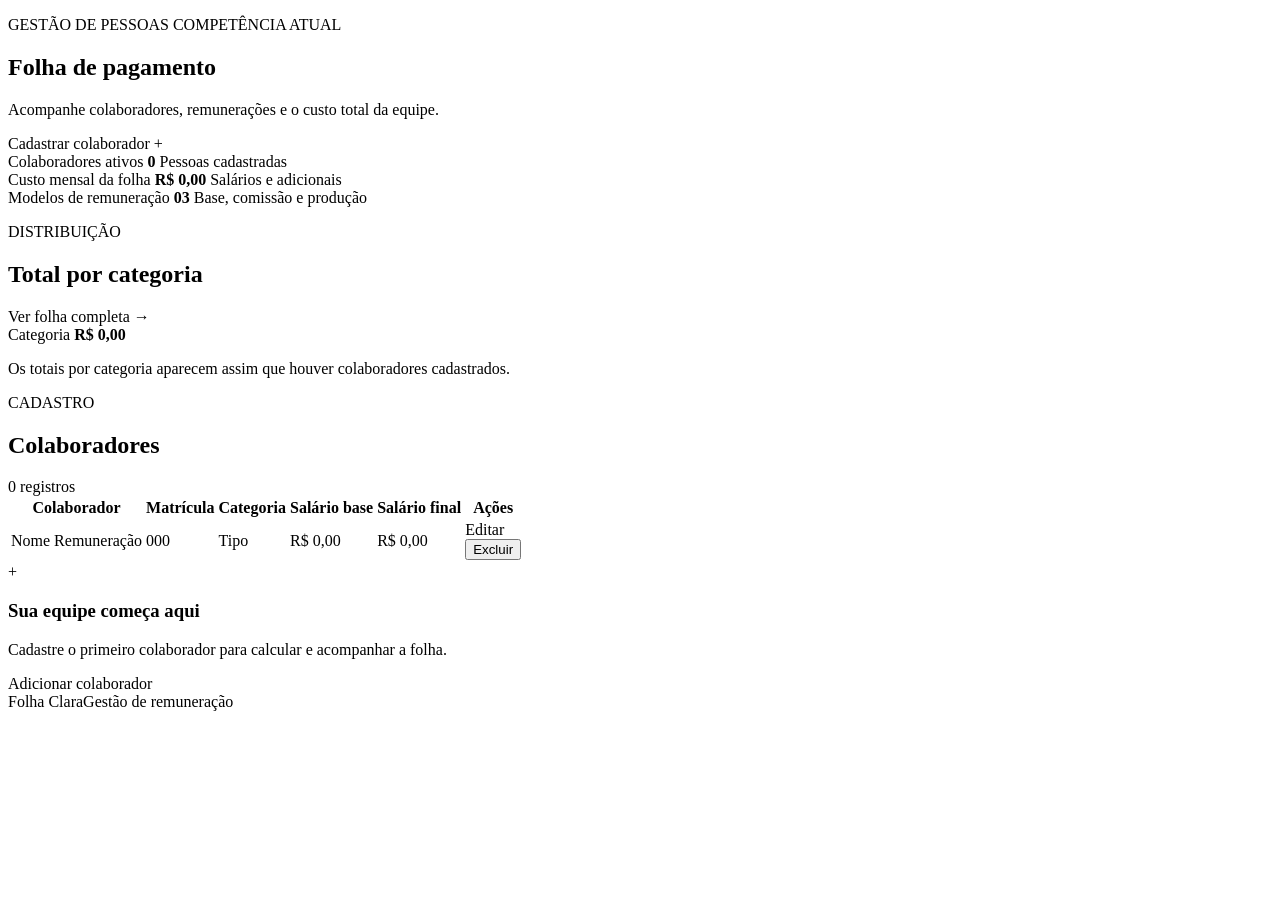
<file: src/main/resources/templates/index.html>
<!DOCTYPE html>
<html lang="pt-BR" xmlns:th="http://www.thymeleaf.org">
<head>
    <meta charset="UTF-8">
    <meta name="viewport" content="width=device-width, initial-scale=1">
    <meta name="theme-color" content="#173e39">
    <title>Painel | Folha Clara</title>
    <link rel="preconnect" href="https://fonts.googleapis.com">
    <link rel="preconnect" href="https://fonts.gstatic.com" crossorigin>
    <link href="https://fonts.googleapis.com/css2?family=DM+Sans:wght@400;500;600;700&family=Manrope:wght@500;600;700;800&display=swap" rel="stylesheet">
    <link rel="stylesheet" th:href="@{/css/app.css}">
</head>
<body>
<header th:replace="~{fragments/nav :: navigation}"></header>
<main class="page-shell">
    <section class="page-heading reveal">
        <div>
            <p class="eyebrow">GESTÃO DE PESSOAS <span></span> COMPETÊNCIA ATUAL</p>
            <h1>Folha de pagamento</h1>
            <p class="heading-copy">Acompanhe colaboradores, remunerações e o custo total da equipe.</p>
        </div>
        <a class="button button-primary" th:href="@{/colaboradores/novo}">Cadastrar colaborador <span aria-hidden="true">+</span></a>
    </section>

    <div class="notice notice-success" th:if="${sucesso}" th:text="${sucesso}" role="status"></div>
    <div class="notice notice-error" th:if="${erro}" th:text="${erro}" role="alert"></div>

    <section class="metrics reveal" aria-label="Indicadores da folha">
        <article class="metric metric-count">
            <span class="metric-label">Colaboradores ativos</span>
            <strong class="metric-value" th:text="${resumo.quantidadeColaboradores}">0</strong>
            <span class="metric-foot">Pessoas cadastradas</span>
        </article>
        <article class="metric metric-total">
            <span class="metric-label">Custo mensal da folha</span>
            <strong class="metric-value metric-currency" th:text="${@formatadorMoeda.formatar(resumo.totalFolha)}">R$ 0,00</strong>
            <span class="metric-foot">Salários e adicionais</span>
        </article>
        <article class="metric metric-types">
            <span class="metric-label">Modelos de remuneração</span>
            <strong class="metric-value">03</strong>
            <span class="metric-foot">Base, comissão e produção</span>
        </article>
    </section>

    <section class="category-strip reveal" aria-labelledby="category-title">
        <div class="section-intro">
            <div>
                <p class="eyebrow">DISTRIBUIÇÃO</p>
                <h2 id="category-title">Total por categoria</h2>
            </div>
            <a class="text-link" th:href="@{/folha}">Ver folha completa <span aria-hidden="true">→</span></a>
        </div>
        <div class="category-list" th:if="${!resumo.totaisPorCategoria.isEmpty()}">
            <div class="category-item" th:each="categoria : ${resumo.totaisPorCategoria}">
                <span class="category-dot" aria-hidden="true"></span>
                <span class="category-name" th:text="${categoria.key}">Categoria</span>
                <strong th:text="${@formatadorMoeda.formatar(categoria.value)}">R$ 0,00</strong>
            </div>
        </div>
        <p class="empty-inline" th:if="${resumo.totaisPorCategoria.isEmpty()}">Os totais por categoria aparecem assim que houver colaboradores cadastrados.</p>
    </section>

    <section class="roster-section reveal" aria-labelledby="roster-title">
        <div class="section-intro roster-heading">
            <div>
                <p class="eyebrow">CADASTRO</p>
                <h2 id="roster-title">Colaboradores</h2>
            </div>
            <span class="count-label" th:text="${resumo.quantidadeColaboradores} + ' registros'">0 registros</span>
        </div>
        <div class="table-wrap" th:if="${!colaboradores.isEmpty()}">
            <table>
                <thead>
                <tr>
                    <th scope="col">Colaborador</th>
                    <th scope="col">Matrícula</th>
                    <th scope="col">Categoria</th>
                    <th scope="col" class="numeric">Salário base</th>
                    <th scope="col" class="numeric">Salário final</th>
                    <th scope="col"><span class="visually-hidden">Ações</span></th>
                </tr>
                </thead>
                <tbody>
                <tr th:each="colaborador : ${colaboradores}">
                    <td>
                        <a class="person-link" th:href="@{/folha/{matricula}(matricula=${colaborador.matricula})}" th:text="${colaborador.nome}">Nome</a>
                        <span class="cell-subtext" th:text="${colaborador.detalhesRemuneracao}">Remuneração</span>
                    </td>
                    <td class="mono" th:text="${colaborador.matricula}">000</td>
                    <td><span class="type-tag" th:classappend="${colaborador.codigoPersistencia.toLowerCase()}" th:text="${colaborador.tipo}">Tipo</span></td>
                    <td class="numeric" th:text="${@formatadorMoeda.formatar(colaborador.salarioBase)}">R$ 0,00</td>
                    <td class="numeric amount-strong" th:text="${@formatadorMoeda.formatar(colaborador.salarioFinal)}">R$ 0,00</td>
                    <td>
                        <div class="row-actions">
                            <a class="action-link" th:href="@{/colaboradores/{matricula}/editar(matricula=${colaborador.matricula})}">Editar</a>
                            <form method="post" th:action="@{/colaboradores/{matricula}/excluir(matricula=${colaborador.matricula})}" onsubmit="return confirm('Excluir este colaborador?')">
                                <button class="action-link action-delete" type="submit">Excluir</button>
                            </form>
                        </div>
                    </td>
                </tr>
                </tbody>
            </table>
        </div>
        <div class="empty-state" th:if="${colaboradores.isEmpty()}">
            <span class="empty-mark" aria-hidden="true">+</span>
            <h3>Sua equipe começa aqui</h3>
            <p>Cadastre o primeiro colaborador para calcular e acompanhar a folha.</p>
            <a class="button button-outline" th:href="@{/colaboradores/novo}">Adicionar colaborador</a>
        </div>
    </section>
</main>
<footer class="site-footer"><span>Folha Clara</span><span>Gestão de remuneração</span></footer>
</body>
</html>
</file>
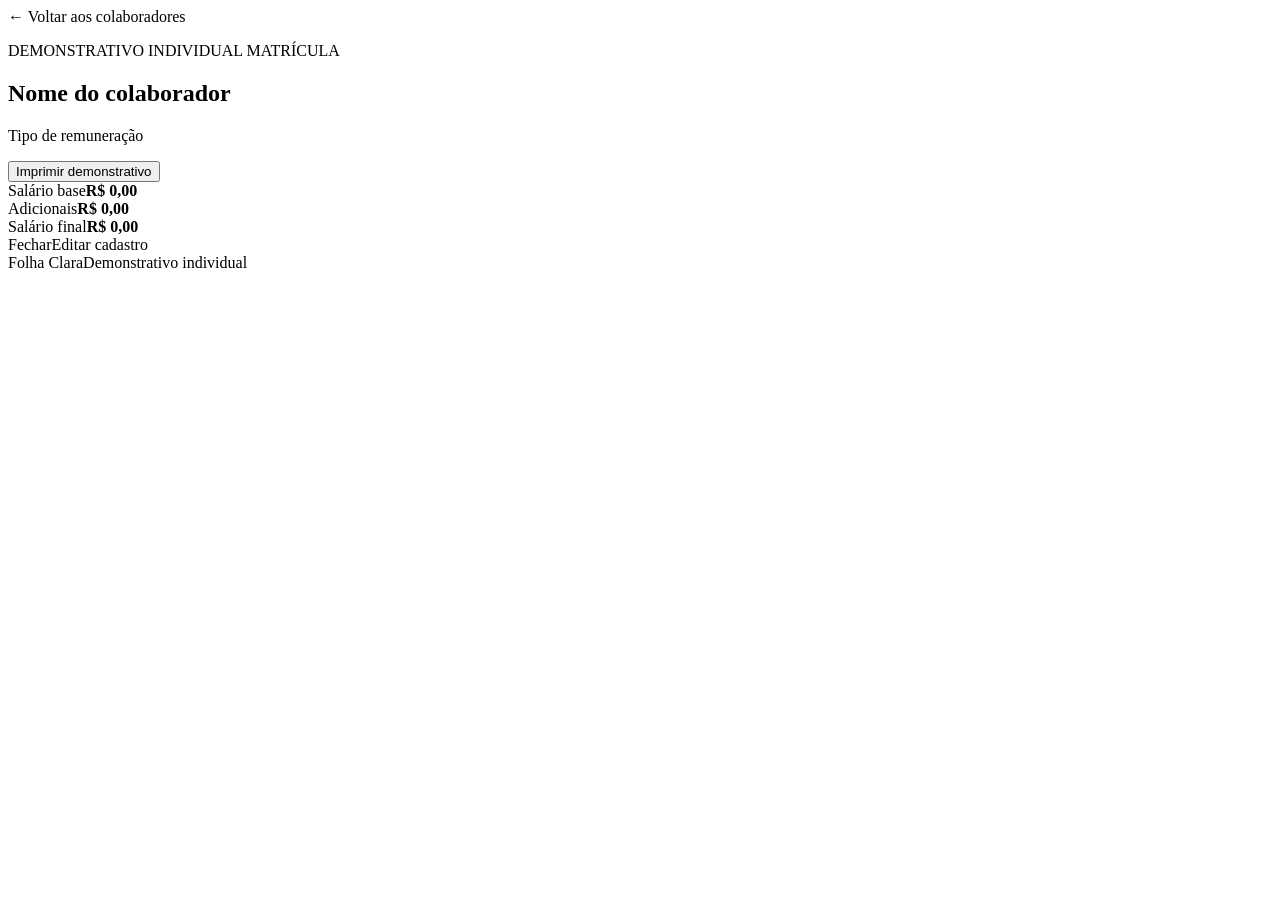
<file: src/main/resources/templates/folha-individual.html>
<!DOCTYPE html>
<html lang="pt-BR" xmlns:th="http://www.thymeleaf.org">
<head>
    <meta charset="UTF-8">
    <meta name="viewport" content="width=device-width, initial-scale=1">
    <meta name="theme-color" content="#173e39">
    <title>Demonstrativo individual | Folha Clara</title>
    <link rel="preconnect" href="https://fonts.googleapis.com">
    <link rel="preconnect" href="https://fonts.gstatic.com" crossorigin>
    <link href="https://fonts.googleapis.com/css2?family=DM+Sans:wght@400;500;600;700&family=Manrope:wght@500;600;700;800&display=swap" rel="stylesheet">
    <link rel="stylesheet" th:href="@{/css/app.css}">
</head>
<body>
<header th:replace="~{fragments/nav :: navigation}"></header>
<main class="page-shell individual-shell">
    <a class="back-link" th:href="@{/}"><span aria-hidden="true">←</span> Voltar aos colaboradores</a>
    <section class="page-heading reveal">
        <div><p class="eyebrow">DEMONSTRATIVO INDIVIDUAL <span></span> <span th:text="${colaborador.matricula}">MATRÍCULA</span></p><h1 th:text="${colaborador.nome}">Nome do colaborador</h1><p class="heading-copy" th:text="${colaborador.tipo} + ' · ' + ${colaborador.detalhesRemuneracao}">Tipo de remuneração</p></div>
        <button class="button button-outline print-button" type="button" onclick="window.print()">Imprimir demonstrativo</button>
    </section>
    <section class="individual-report reveal">
        <div class="individual-line"><span>Salário base</span><strong th:text="${@formatadorMoeda.formatar(colaborador.salarioBase)}">R$ 0,00</strong></div>
        <div class="individual-line"><span>Adicionais</span><strong th:text="${@formatadorMoeda.formatar(colaborador.adicional)}">R$ 0,00</strong></div>
        <div class="individual-total"><span>Salário final</span><strong th:text="${@formatadorMoeda.formatar(colaborador.salarioFinal)}">R$ 0,00</strong></div>
    </section>
    <div class="individual-actions"><a class="button button-quiet" th:href="@{/}">Fechar</a><a class="button button-primary" th:href="@{/colaboradores/{matricula}/editar(matricula=${colaborador.matricula})}">Editar cadastro</a></div>
</main>
<footer class="site-footer"><span>Folha Clara</span><span>Demonstrativo individual</span></footer>
</body>
</html>
</file>
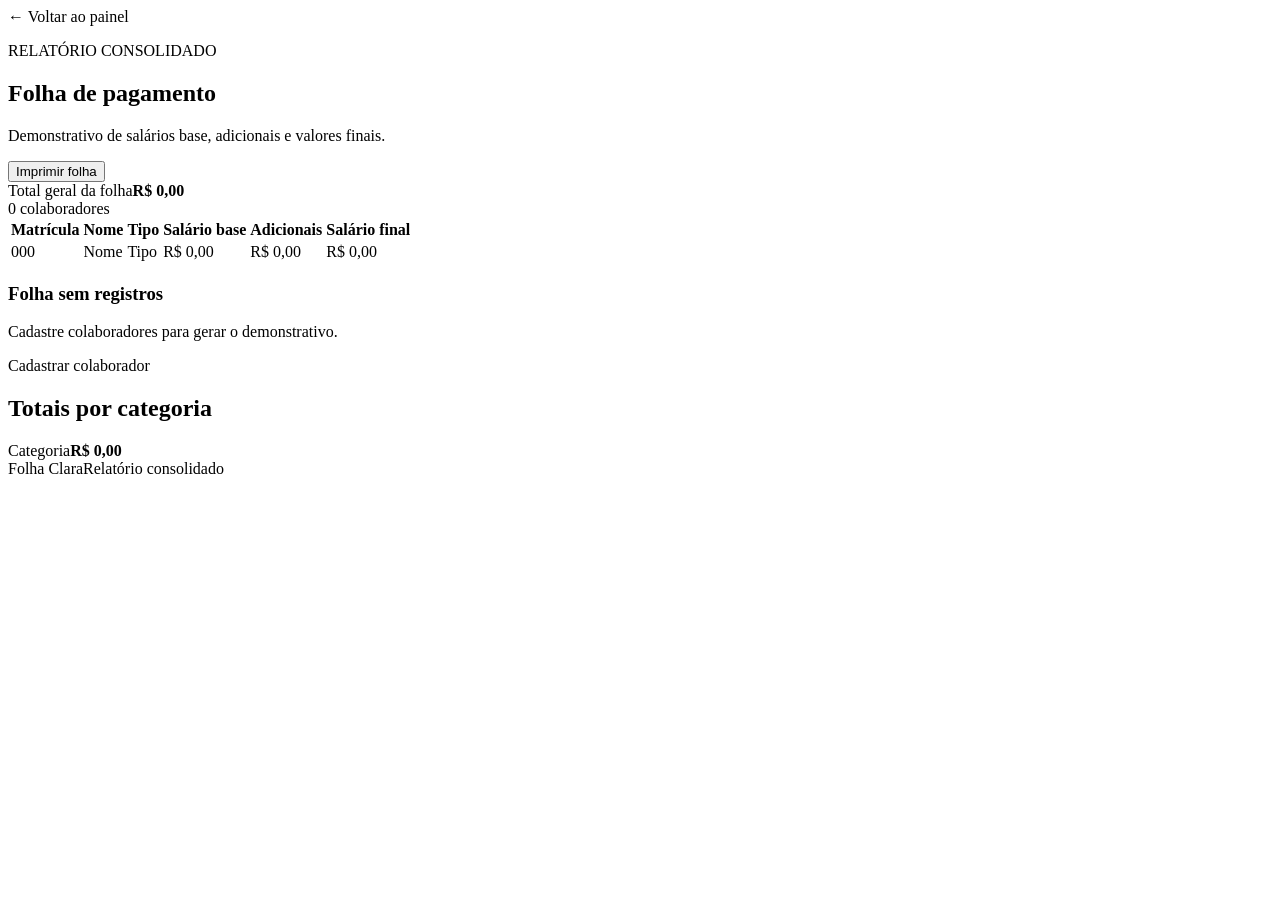
<file: src/main/resources/templates/folha.html>
<!DOCTYPE html>
<html lang="pt-BR" xmlns:th="http://www.thymeleaf.org">
<head>
    <meta charset="UTF-8">
    <meta name="viewport" content="width=device-width, initial-scale=1">
    <meta name="theme-color" content="#173e39">
    <title>Folha completa | Folha Clara</title>
    <link rel="preconnect" href="https://fonts.googleapis.com">
    <link rel="preconnect" href="https://fonts.gstatic.com" crossorigin>
    <link href="https://fonts.googleapis.com/css2?family=DM+Sans:wght@400;500;600;700&family=Manrope:wght@500;600;700;800&display=swap" rel="stylesheet">
    <link rel="stylesheet" th:href="@{/css/app.css}">
</head>
<body>
<header th:replace="~{fragments/nav :: navigation}"></header>
<main class="page-shell">
    <a class="back-link" th:href="@{/}"><span aria-hidden="true">←</span> Voltar ao painel</a>
    <section class="page-heading report-heading reveal">
        <div><p class="eyebrow">RELATÓRIO CONSOLIDADO</p><h1>Folha de pagamento</h1><p class="heading-copy">Demonstrativo de salários base, adicionais e valores finais.</p></div>
        <button class="button button-outline print-button" type="button" onclick="window.print()">Imprimir folha</button>
    </section>
    <section class="report-total reveal">
        <div><span class="metric-label">Total geral da folha</span><strong th:text="${@formatadorMoeda.formatar(resumo.totalFolha)}">R$ 0,00</strong></div>
        <span class="report-count" th:text="${resumo.quantidadeColaboradores} + ' colaboradores'">0 colaboradores</span>
    </section>
    <section class="roster-section report-table reveal">
        <div class="table-wrap" th:if="${!colaboradores.isEmpty()}">
            <table>
                <thead><tr><th scope="col">Matrícula</th><th scope="col">Nome</th><th scope="col">Tipo</th><th scope="col" class="numeric">Salário base</th><th scope="col" class="numeric">Adicionais</th><th scope="col" class="numeric">Salário final</th></tr></thead>
                <tbody>
                <tr th:each="colaborador : ${colaboradores}">
                    <td class="mono" th:text="${colaborador.matricula}">000</td>
                    <td><a class="person-link" th:href="@{/folha/{matricula}(matricula=${colaborador.matricula})}" th:text="${colaborador.nome}">Nome</a></td>
                    <td><span class="type-tag" th:classappend="${colaborador.codigoPersistencia.toLowerCase()}" th:text="${colaborador.tipo}">Tipo</span></td>
                    <td class="numeric" th:text="${@formatadorMoeda.formatar(colaborador.salarioBase)}">R$ 0,00</td>
                    <td class="numeric" th:text="${@formatadorMoeda.formatar(colaborador.adicional)}">R$ 0,00</td>
                    <td class="numeric amount-strong" th:text="${@formatadorMoeda.formatar(colaborador.salarioFinal)}">R$ 0,00</td>
                </tr>
                </tbody>
            </table>
        </div>
        <div class="empty-state" th:if="${colaboradores.isEmpty()}"><h3>Folha sem registros</h3><p>Cadastre colaboradores para gerar o demonstrativo.</p><a class="button button-primary" th:href="@{/colaboradores/novo}">Cadastrar colaborador</a></div>
    </section>
    <section class="category-summary" th:if="${!resumo.totaisPorCategoria.isEmpty()}">
        <h2>Totais por categoria</h2>
        <div class="category-list">
            <div class="category-item" th:each="categoria : ${resumo.totaisPorCategoria}"><span class="category-dot" aria-hidden="true"></span><span class="category-name" th:text="${categoria.key}">Categoria</span><strong th:text="${@formatadorMoeda.formatar(categoria.value)}">R$ 0,00</strong></div>
        </div>
    </section>
</main>
<footer class="site-footer"><span>Folha Clara</span><span>Relatório consolidado</span></footer>
</body>
</html>
</file>
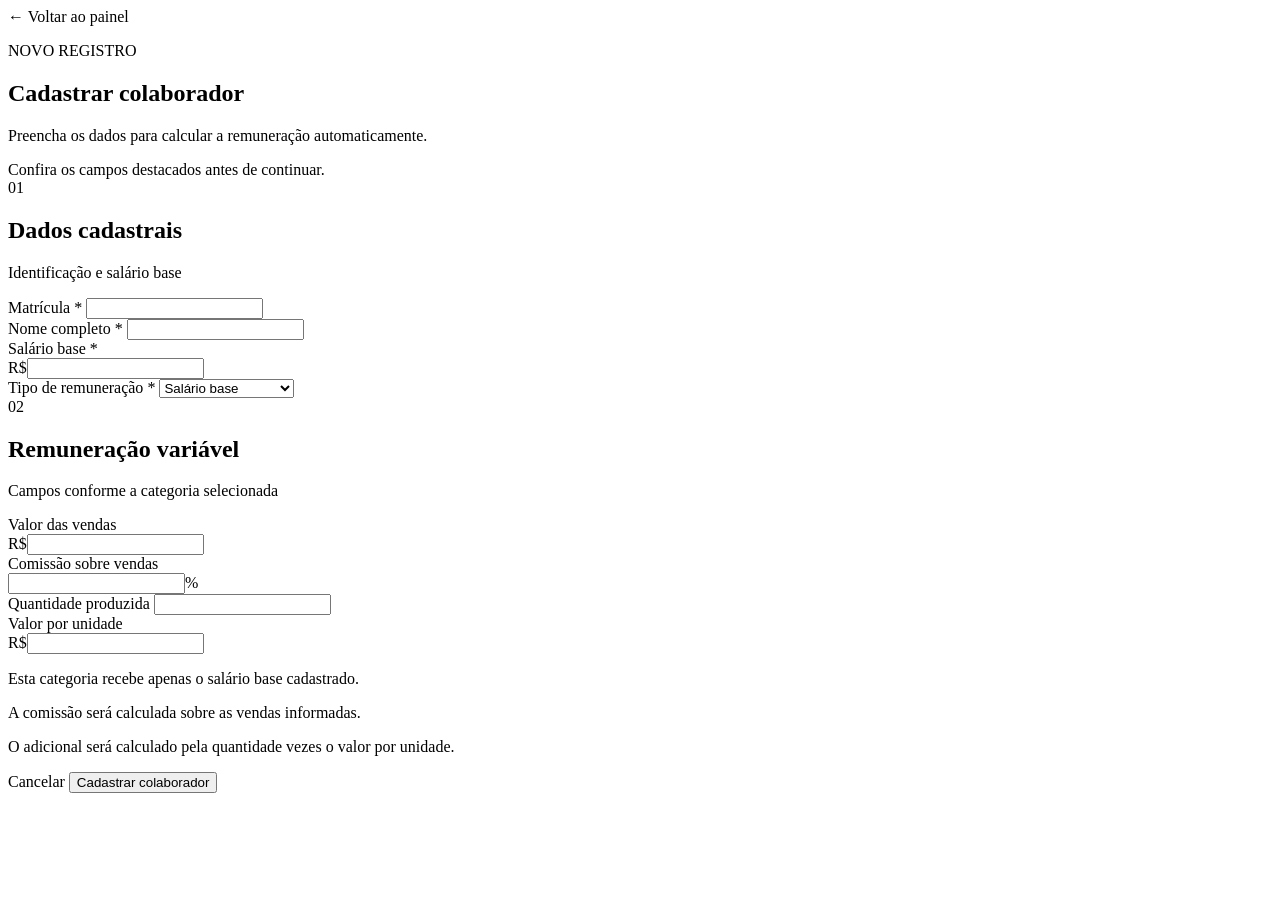
<file: src/main/resources/templates/colaboradores/form.html>
<!DOCTYPE html>
<html lang="pt-BR" xmlns:th="http://www.thymeleaf.org">
<head>
    <meta charset="UTF-8">
    <meta name="viewport" content="width=device-width, initial-scale=1">
    <meta name="theme-color" content="#173e39">
    <title th:text="${edicao ? 'Editar colaborador' : 'Novo colaborador'} + ' | Folha Clara'">Colaborador | Folha Clara</title>
    <link rel="preconnect" href="https://fonts.googleapis.com">
    <link rel="preconnect" href="https://fonts.gstatic.com" crossorigin>
    <link href="https://fonts.googleapis.com/css2?family=DM+Sans:wght@400;500;600;700&family=Manrope:wght@500;600;700;800&display=swap" rel="stylesheet">
    <link rel="stylesheet" th:href="@{/css/app.css}">
</head>
<body>
<header th:replace="~{fragments/nav :: navigation}"></header>
<main class="page-shell form-shell">
    <a class="back-link" th:href="@{/}"><span aria-hidden="true">←</span> Voltar ao painel</a>
    <section class="form-heading">
        <p class="eyebrow" th:text="${edicao ? 'ATUALIZAÇÃO CADASTRAL' : 'NOVO REGISTRO'}">NOVO REGISTRO</p>
        <h1 th:text="${edicao ? 'Editar colaborador' : 'Cadastrar colaborador'}">Cadastrar colaborador</h1>
        <p>Preencha os dados para calcular a remuneração automaticamente.</p>
    </section>

    <form class="employee-form" method="post" th:object="${form}"
          th:action="${edicao} ? @{/colaboradores/{matricula}(matricula=${form.matricula})} : @{/colaboradores}">
        <div class="notice notice-error" th:if="${erro}" th:text="${erro}" role="alert"></div>
        <div class="form-errors" th:if="${#fields.hasErrors('*')}" role="alert">
            Confira os campos destacados antes de continuar.
        </div>

        <section class="form-section">
            <div class="form-section-heading"><span class="step-number">01</span><div><h2>Dados cadastrais</h2><p>Identificação e salário base</p></div></div>
            <div class="form-grid">
                <div class="field">
                    <label for="matricula">Matrícula <span class="required-mark">*</span></label>
                    <input id="matricula" type="text" th:field="*{matricula}" maxlength="40" pattern="[A-Za-z0-9]+" autocomplete="off" required th:readonly="${edicao}" th:classappend="${#fields.hasErrors('matricula')} ? 'invalid'">
                    <small class="field-error" th:errors="*{matricula}"></small>
                </div>
                <div class="field">
                    <label for="nome">Nome completo <span class="required-mark">*</span></label>
                    <input id="nome" type="text" th:field="*{nome}" maxlength="120" autocomplete="name" required th:classappend="${#fields.hasErrors('nome')} ? 'invalid'">
                    <small class="field-error" th:errors="*{nome}"></small>
                </div>
                <div class="field">
                    <label for="salarioBase">Salário base <span class="required-mark">*</span></label>
                    <div class="input-prefix"><span>R$</span><input id="salarioBase" type="number" th:field="*{salarioBase}" min="0" step="0.01" required th:classappend="${#fields.hasErrors('salarioBase')} ? 'invalid'"></div>
                    <small class="field-error" th:errors="*{salarioBase}"></small>
                </div>
                <div class="field">
                    <label for="tipo">Tipo de remuneração <span class="required-mark">*</span></label>
                    <select id="tipo" th:field="*{tipo}" required th:classappend="${#fields.hasErrors('tipo')} ? 'invalid'">
                        <option value="PADRAO">Salário base</option>
                        <option value="COMISSIONADO">Salário + comissão</option>
                        <option value="PRODUCAO">Salário + produção</option>
                    </select>
                    <small class="field-error" th:errors="*{tipo}"></small>
                </div>
            </div>
        </section>

        <section class="form-section remuneration-section">
            <div class="form-section-heading"><span class="step-number">02</span><div><h2>Remuneração variável</h2><p>Campos conforme a categoria selecionada</p></div></div>
            <div class="form-grid">
                <div class="field conditional-field" data-type-fields="COMISSIONADO">
                    <label for="valorVendas">Valor das vendas</label>
                    <div class="input-prefix"><span>R$</span><input id="valorVendas" type="number" th:field="*{valorVendas}" min="0" step="0.01" data-required-for-type></div>
                    <small class="field-error" th:errors="*{valorVendas}"></small>
                </div>
                <div class="field conditional-field" data-type-fields="COMISSIONADO">
                    <label for="percentualComissao">Comissão sobre vendas</label>
                    <div class="input-suffix"><input id="percentualComissao" type="number" th:field="*{percentualComissao}" min="0" step="0.01" data-required-for-type><span>%</span></div>
                    <small class="field-error" th:errors="*{percentualComissao}"></small>
                </div>
                <div class="field conditional-field" data-type-fields="PRODUCAO">
                    <label for="quantidadeProduzida">Quantidade produzida</label>
                    <input id="quantidadeProduzida" type="number" th:field="*{quantidadeProduzida}" min="0" step="0.01" data-required-for-type>
                    <small class="field-error" th:errors="*{quantidadeProduzida}"></small>
                </div>
                <div class="field conditional-field" data-type-fields="PRODUCAO">
                    <label for="valorPorUnidade">Valor por unidade</label>
                    <div class="input-prefix"><span>R$</span><input id="valorPorUnidade" type="number" th:field="*{valorPorUnidade}" min="0" step="0.01" data-required-for-type></div>
                    <small class="field-error" th:errors="*{valorPorUnidade}"></small>
                </div>
                <p class="conditional-hint" data-type-hint="PADRAO">Esta categoria recebe apenas o salário base cadastrado.</p>
                <p class="conditional-hint" data-type-hint="COMISSIONADO">A comissão será calculada sobre as vendas informadas.</p>
                <p class="conditional-hint" data-type-hint="PRODUCAO">O adicional será calculado pela quantidade vezes o valor por unidade.</p>
            </div>
        </section>

        <div class="form-actions">
            <a class="button button-quiet" th:href="@{/}">Cancelar</a>
            <button class="button button-primary" type="submit" th:text="${edicao ? 'Salvar alterações' : 'Cadastrar colaborador'}">Cadastrar colaborador</button>
        </div>
    </form>
</main>
<script th:src="@{/js/colaborador-form.js}" defer></script>
</body>
</html>
</file>
